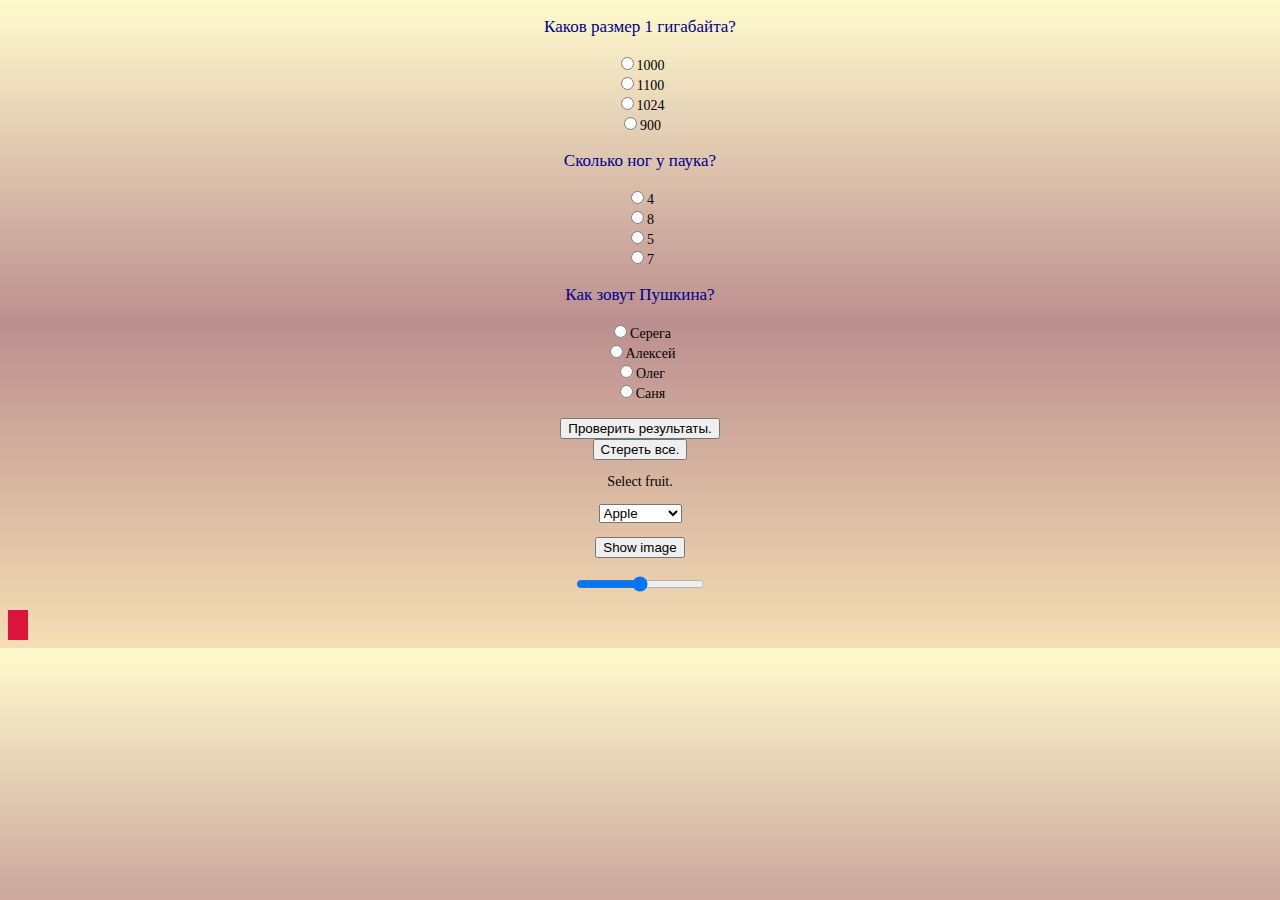
<file: learnJS/js.html>
<!DOCTYPE html>
<html lang="en">
<head>
    <meta charset="UTF-8">
    <title>Learn.JavaScript</title>
    <style>@import "style.css";</style>
    <script src="learnJS.js"></script>
</head>
<body class="forQuestion">
    <div>
        <div>
            <p class="niceText">Каков размер 1 гигабайта?</p>
            <input type="radio" name="q1" value="1000">1000
            <br>
            <input type="radio" name="q1" value="1100">1100
            <br>
            <input type="radio" name="q1" value="1024">1024
            <br>
            <input type="radio" name="q1" value="900">900
        </div>
        <div>
            <p class="niceText">Сколько ног у паука?</p>
            <input type="radio" name="q2" value="4">4
            <br>
            <input type="radio" name="q2" value="8">8
            <br>
            <input type="radio" name="q2" value="5">5
            <br>
            <input type="radio" name="q2" value="7">7
        </div>
        <div>
            <p class="niceText">Как зовут Пушкина?</p>
            <input type="radio" name="q3" value="Серега">Серега
            <br>
            <input type="radio" name="q3" value="Алексей">Алексей
            <br>
            <input type="radio" name="q3" value="Олег">Олег
            <br>
            <input type="radio" name="q3" value="Саня">Саня
        </div>
        <div>
            <br>
            <button onclick="testByIlya()">Проверить результаты.</button>
            <div id="results"></div>
        </div>
        <div>
            <button onclick="window.location.reload()">Стереть все.</button>
        </div>
    </div>
    <div>
        <p>Select fruit.</p>
        <select name="" id="selectFruit" onchange="fruitSelect()">
            <option value="">Apple</option>
            <option value="">PineApple</option>
            <option value="">Kiwi</option>
            <option value="">Banana</option>
        </select>
        <p></p>
        <div>
            <button onclick="enterFruitImage()">Show image</button>
        </div>
        <br>
        <div id="imageArea"></div>
    </div>
    <div>
        <input type="range" id="range" min="0" max="100" step="2" oninput="inputRange()">
        <p id="one"></p>
        <div id="test"></div>
    </div>
</body>
</html>
</file>
